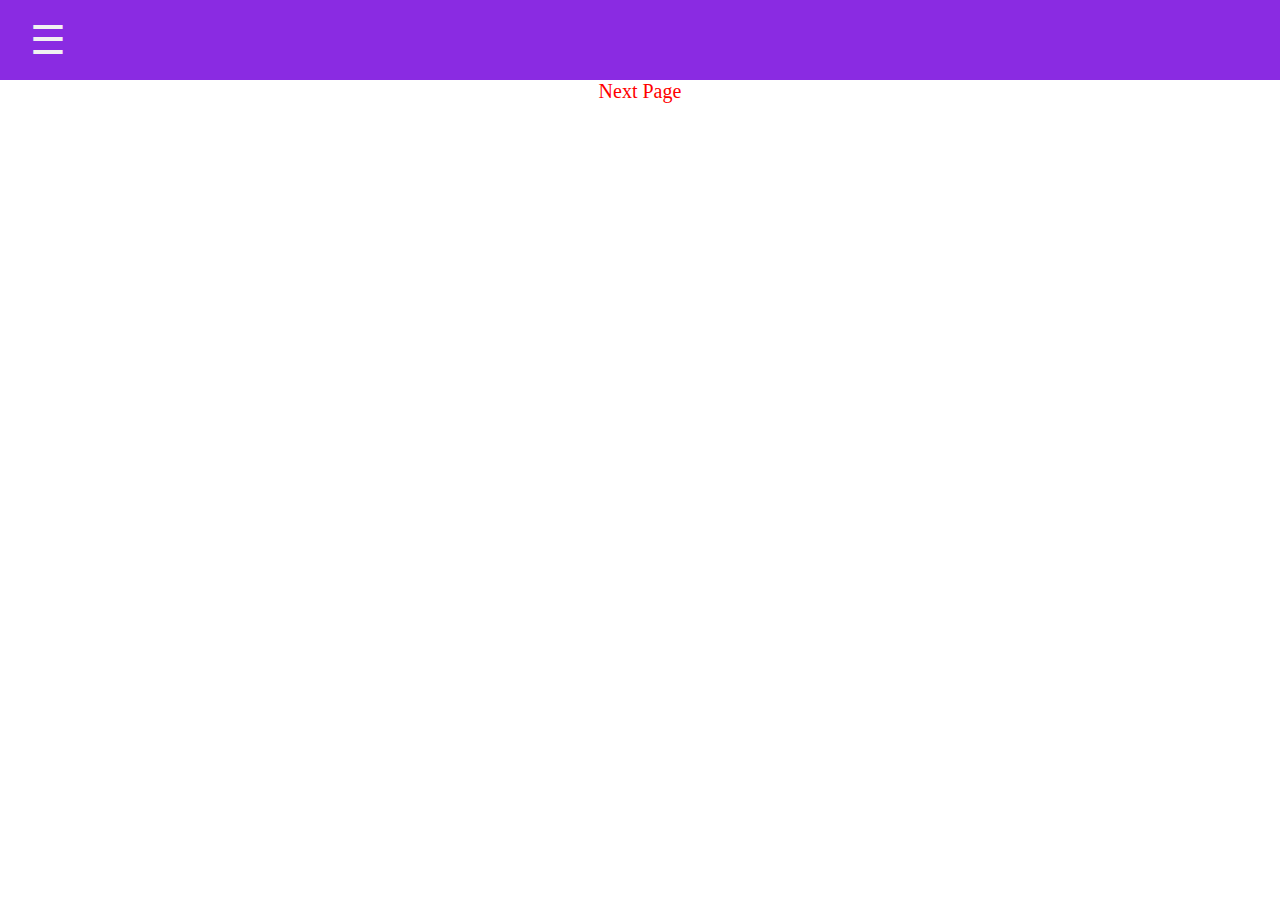
<file: index.html>
<!DOCTYPE html>
<html lang="en">
<head>
    <meta charset="UTF-8">
    <meta http-equiv="X-UA-Compatible" content="IE=edge">
    <meta name="viewport" content="width=device-width, initial-scale=1.0">
    <link rel="stylesheet" href="index.css">
    <title>Hamburger</title>
</head>
<body>
    <header>
        <div class="container">
            <div id="mySidenav" class="sidenav">
                <a href="javascript:void(0)" id="close" class="closebtn" >&times;</a>
                <a href="#">About</a>
                <a href="#">Services</a>
                <a href="#">Clients</a>
                <a href="#">Contact</a>
            </div>
            <span  id="hamburger">
                &#9776;
            </span>
              
        </div>
    </header>
    <div class="next">
        <a href="./hamburger.html">Next Page</a>
    </div>
    <script src="./index.js"></script>
</body>
</html>
</file>
<file: index.css>
*{
    padding: 0;
    margin: 0;
    box-sizing: border-box;
}
.container{
        height: 80px;
        width: 100%;
        background-color:blueviolet;
        display: flex;
        flex-direction: row;
        align-items: center;
        justify-content: space-between;
        padding: 30px;
    }
    #hamburger{
      display: block;
      color: #f1f1f1;
      font-size: 40px;
      cursor: pointer;
    }
    .sidenav {
        height: 100%; /* 100% Full-height */
        width: 0px; /* 0 width - change this with JavaScript */
        position: fixed; /* Stay in place */
        z-index: 1; /* Stay on top */
        top: 0; /* Stay at the top */
        left: 0;
        line-height: 100px;
        text-align: center;
        background-color: blueviolet; /* Black*/
        overflow-x: hidden; /* Disable horizontal scroll */
        padding-top: 60px; /* Place content 60px from the top */
        transition: 0.5s; /* 0.5 second transition effect to slide in the sidenav */
        display: block;
      }
      
      /* The navigation menu links */
      .sidenav a {
        padding: 8px 8px 8px 32px;
        text-decoration: none;
        font-size: 25px;
        color: white;
        display: block;
        transition: 0.3s;
      }
      .sidenav a:hover {
        color: #f1f1f1;
      }
      
      /* Position and style the close button (top right corner) */
      .sidenav .closebtn {
        position: absolute;
        top: 0;
        right: 60px;;
        font-size: 60px;
        /* margin-left: 40px; */
        color: white;
      }
      .next{
        text-align: center;
      }
      .next a{
        text-decoration: none;
        color: red;
        font-size: 20px;
        cursor: pointer;
      }
</file>
